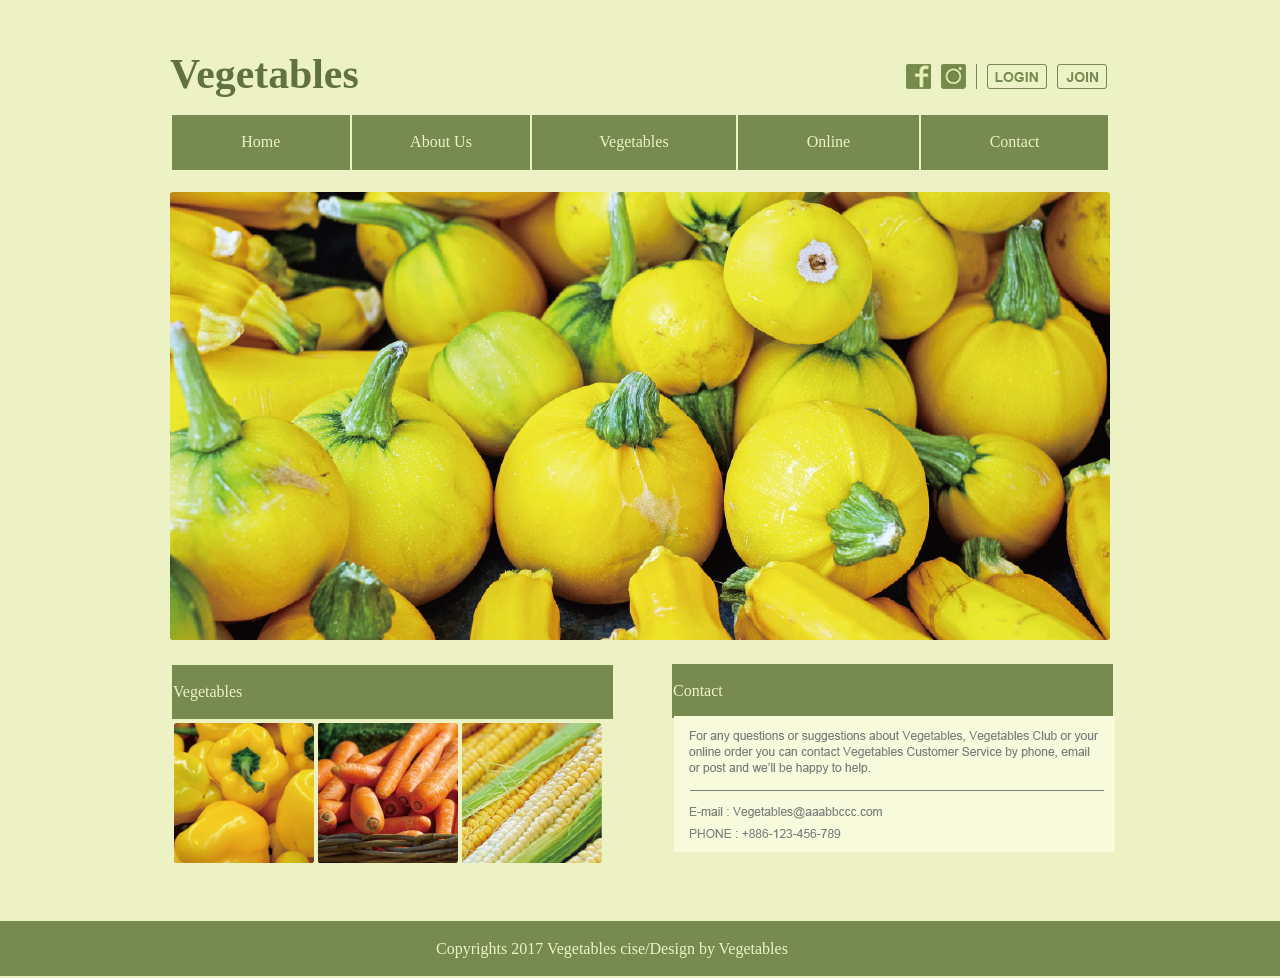
<file: index.html>
<!DOCTYPE html>
<html>

<head>
	<meta charset="utf-8">
	<title>HW4</title>
	<link rel="stylesheet" href="css/style.css">
</head>

<body>
	<div class="container">
		<header class="header">
			<h1 class="header-title">Vegetables</h1>


<div class="fb">
	<img src="img/fb.png" width: 200px height: 25px>
</div>

<table>
 
  <thead>
  <tr>
  <th scope="col">Home</th>
  <th scope="col">About Us</th>
  <th scope="col">Vegetables</th>
  <th scope="col">Online</th>
  <th scope="col">Contact</th>
  </tr>
</thead>
</table>


		<img class="img1" src="img/img_main_pumpkin.png">
			<article class="main-area">
			</article> 

<div class="sidebar_head">
<table>
<thead>
	<tr>
		<th>Vegetables</th>
	</tr>
</thead>
</table>
</div>


	<div class="div_row"> 
    
			<img class="img4">
				<img src="img/img_vegetables_pepper.png" height: 140px width: 140px>
				<img src="img/img_vegetables_carrot.png"
				height: 140px width: 140px>
				<img src="img/img_vegetables_corn.png" height: 140px width: 140px>
</div> 

<div class="sidebar_head2">
<table>
<thead>
	<tr>
		<th>Contact</th>
	</tr>
</thead>
</table>   


<div class="div_row2"> 
	<img class="img5">
	<img src="img/info.png" height:445px width:140px> 
</div> 


	<div class="footer1">
		<table>
        <thead>
	    <tr>
		<th>Copyrights 2017 Vegetables cise/Design by Vegetables</th>
	    </tr>
        </thead>
        </table>
		</footer>
	    </div>

</body>

</html>
</file>
<file: css/style.css>
html {
	background-color: #EDF2C5;
	box-sizing: border-box;
	width:1260;
	height:940;
}
#869960

*,*:before,*:after {
	box-sizing: inherit
}

body {
	font-family: Tahoma, sans-serif;
	font-size: 87%;
}

.container {
	max-width: 940px;
	margin-left: auto;
	margin-right: auto;
	background-color:  #EDF2C5;
	padding-left: 40px;
	padding-right: 40px;
}



table {
  height: 44pt;
  left: 10%;
  margin: 20px auto;
  overflow-y: scroll;
  position: static;
  width: 100%;
}


thead th {
  width: 940px;
  height: 44px;
  background: #778A50;
  color:  #EDF2C5;
  font-size: 16px;
  font-weight: 100;
  font-family: Arial Black;
}




.img1{
	width: 940px;
	height: 448px;
}


.fb{
float: right;
position: relative;
bottom: 17px;
}

.sidebar_head{
width: 445px;
height: 45px;
margin: 15px;
color:  #EDF2C5;
margin-left: 0px;
margin-right: 0px;
text-align: left;
color: #EDF2C5;
}


.sidebar_head2{
width: 445px;
height: 45px;
margin: 15px;
color:  #EDF2C5;
margin-left: 0px;
margin-right: 0px;
position: relative;
left: 500px;
bottom: 204px;
text-align: left;
color: #EDF2C5;
}



.div_row{
float: left;
}


.div_row2{
position: relative;
bottom: 24px;
}


.header {
	padding-top: 20px;
	/* padding-bottom: 20px; */
	color: #617140;
}

.header-title {
	position: relative;
	top: 22px;
	margin: 0;
	font-weight: bold;
	font-size: 300%;
	font-family: Arial Black;
}


.sidebar {
	background-color: #e5e9dc;
	padding: 20px 40px;
	font-size: 85%;
	text-align: left;
}


.footer1{
	text-align: center;
	position: relative;
	right: 800px;
	color: #EDF2C5;
	width: 1484px;
	height: 60px;
	padding-top: 20px;
	padding-bottom: 0px;
}
</file>
